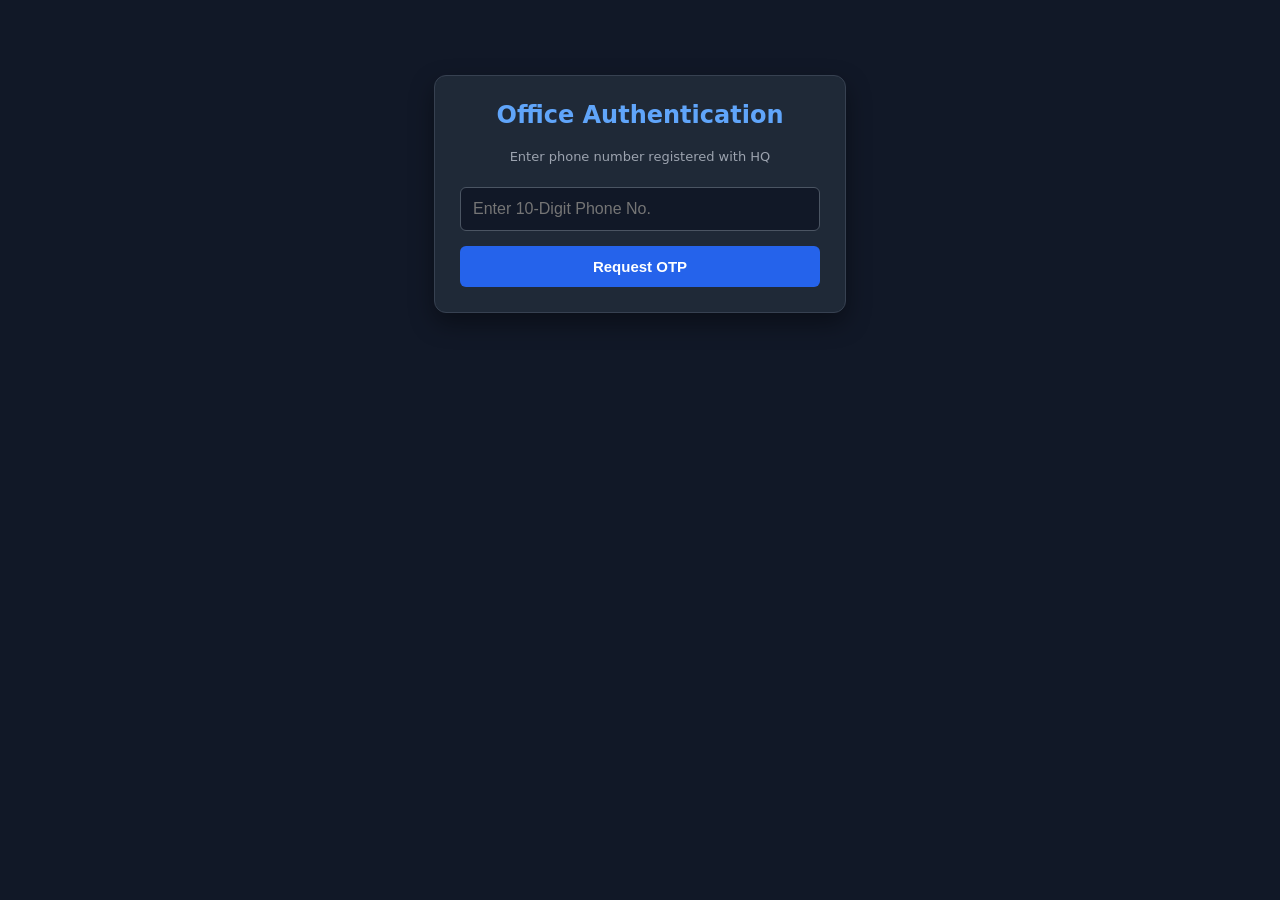
<file: office.html>
<!DOCTYPE html>
<html lang="en">
<head>
    <meta charset="UTF-8">
    <meta name="viewport" content="width=device-width, initial-scale=1.0">
    <title>HQ Attendance Command Center & Analytics</title>
    <style>
        :root {
            --present-color: #2ecc71; 
            --break-color: #ffffff;   
            --left-color: #f1c40f;    
            --absent-color: #e74c3c;  
            --bg-color: #111827;
            --card-bg: #1f2937;
            --text-color: #f9fafb;
            --accent-color: #2563eb;
        }

        body {
            font-family: 'Segoe UI', system-ui, -apple-system, sans-serif;
            background-color: var(--bg-color);
            color: var(--text-color);
            margin: 0;
            padding: 15px;
        }

        .container { max-width: 1000px; margin: 0 auto; }
        
        header {
            display: flex;
            justify-content: space-between;
            align-items: center;
            padding-bottom: 15px;
            border-bottom: 1px solid #374151;
            margin-bottom: 20px;
        }

        h1 { margin: 0; font-size: 20px; color: #60a5fa; }

        /* Login Portal */
        .login-screen {
            max-width: 360px;
            margin: 60px auto;
            background: var(--card-bg);
            padding: 25px;
            border-radius: 12px;
            box-shadow: 0 10px 25px rgba(0,0,0,0.4);
            border: 1px solid #374151;
        }
        .login-screen input {
            width: 100%;
            padding: 12px;
            margin: 10px 0;
            border-radius: 6px;
            border: 1px solid #4b5563;
            background: #111827;
            color: #fff;
            box-sizing: border-box;
            font-size: 16px;
        }
        .btn-action {
            width: 100%;
            padding: 12px;
            background: var(--accent-color);
            color: white;
            border: none;
            border-radius: 6px;
            font-weight: bold;
            cursor: pointer;
            font-size: 15px;
            margin-top: 5px;
        }
        .btn-action:hover { background: #1d4ed8; }

        /* Date Ribbon */
        .date-bar {
            display: flex;
            justify-content: space-between;
            gap: 8px;
            margin-bottom: 20px;
        }
        .date-btn {
            flex: 1;
            background: var(--card-bg);
            color: white;
            border: 1px solid #374151;
            padding: 10px 5px;
            border-radius: 8px;
            cursor: pointer;
            font-weight: 600;
            font-size: 12px;
            text-align: center;
        }
        .date-btn.active { background: var(--accent-color); border-color: #3b82f6; }

        /* Legends */
        .legend {
            display: flex;
            justify-content: center;
            flex-wrap: wrap;
            gap: 15px;
            margin-bottom: 20px;
            background: var(--card-bg);
            padding: 10px;
            border-radius: 8px;
            font-size: 13px;
        }
        .legend-item { display: flex; align-items: center; gap: 6px; }
        .dot { width: 12px; height: 12px; border-radius: 50%; display: inline-block; border: 1px solid #4b5563;}
        .dot.green { background-color: var(--present-color); }
        .dot.white { background-color: var(--break-color); }
        .dot.yellow { background-color: var(--left-color); }
        .dot.red { background-color: var(--absent-color); }

        /* User Workspace Panel */
        .user-panel {
            background: var(--card-bg);
            padding: 20px;
            border-radius: 12px;
            text-align: center;
            margin-bottom: 20px;
            border: 1px solid #374151;
        }
        .status-button-grid {
            display: grid;
            grid-template-columns: repeat(2, 1fr);
            gap: 12px;
            margin-top: 15px;
        }
        .status-button-grid button {
            padding: 14px;
            font-weight: bold;
            border: none;
            border-radius: 8px;
            cursor: pointer;
            color: #111827;
            font-size: 14px;
        }

        /* 2D Office Matrix */
        .office-map {
            background: #1f2937;
            border: 2px solid #3b82f6;
            border-radius: 12px;
            padding: 20px;
            margin-top: 20px;
        }
        .office-grid {
            display: grid;
            grid-template-columns: repeat(auto-fit, minmax(200px, 1fr));
            gap: 15px;
            margin-bottom: 20px;
        }
        .desk {
            background: #111827;
            border: 2px solid #374151;
            border-radius: 8px;
            padding: 15px;
            text-align: center;
            position: relative;
        }
        .status-light {
            width: 16px;
            height: 16px;
            border-radius: 50%;
            position: absolute;
            top: 12px;
            right: 12px;
            border: 1px solid #4b5563;
        }

        .desk.s-present { border-color: var(--present-color); }
        .desk.s-present .status-light { background-color: var(--present-color); box-shadow: 0 0 6px var(--present-color); }
        .desk.s-break { border-color: #9ca3af; }
        .desk.s-break .status-light { background-color: var(--break-color); box-shadow: 0 0 6px #fff; }
        .desk.s-left { border-color: var(--left-color); }
        .desk.s-left .status-light { background-color: var(--left-color); box-shadow: 0 0 6px var(--left-color); }
        .desk.s-absent { border-color: var(--absent-color); }
        .desk.s-absent .status-light { background-color: var(--absent-color); box-shadow: 0 0 6px var(--absent-color); }

        .role-tag { font-size: 11px; color: #93c5fd; font-weight: bold; text-transform: uppercase; margin-top: 2px;}
        .logout-btn { background: #dc2626; color: white; border: none; padding: 6px 12px; border-radius: 6px; cursor: pointer; font-weight: bold;}
        .hidden { display: none !important; }
        .restricted-message {
            background: #374151; color: #9ca3af; padding: 15px; border-radius: 8px; text-align: center; font-size: 13px; border: 1px dashed #4b5563;
        }

        /* Analytics and History Reporting Suites */
        .analytics-panel {
            background: #1f2937;
            border: 1px solid #4b5563;
            border-radius: 12px;
            padding: 20px;
            margin-top: 25px;
        }
        .filter-grid {
            display: grid;
            grid-template-columns: repeat(auto-fit, minmax(180px, 1fr));
            gap: 15px;
            margin-bottom: 20px;
            background: #111827;
            padding: 15px;
            border-radius: 8px;
        }
        .filter-group { display: flex; flex-direction: column; gap: 5px; }
        .filter-group label { font-size: 12px; font-weight: bold; color: #9ca3af;}
        .filter-group select, .filter-group input {
            padding: 8px; background: #1f2937; border: 1px solid #4b5563; color: white; border-radius: 6px;
        }
        
        .report-table {
            width: 100%;
            border-collapse: collapse;
            margin-top: 15px;
            font-size: 14px;
        }
        .report-table th, .report-table td {
            border: 1px solid #374151; padding: 10px; text-align: left;
        }
        .report-table th { background-color: #111827; color: #60a5fa; }
        .report-table tr:nth-child(even) { background-color: #1a2332; }

        .log-timeline {
            max-height: 200px;
            overflow-y: auto;
            background: #111827;
            padding: 10px;
            border-radius: 8px;
            font-size: 13px;
            list-style-type: none;
            margin: 10px 0 0 0;
        }
        .log-timeline li {
            padding: 6px 0; border-bottom: 1px dashed #2d3748; display: flex; justify-content: space-between;
        }
        .log-timeline li:last-child { border-bottom: none; }
    </style>
</head>
<body>

<div class="container">

    <!-- SIGN IN PORTAL -->
    <div id="loginScreen" class="login-screen">
        <h2 style="margin-top:0; text-align:center; color:#60a5fa;">Office Authentication</h2>
        <p style="color: #9ca3af; font-size: 13px; text-align:center;">Enter phone number registered with HQ</p>
        
        <div id="phoneStep">
            <input type="tel" id="phoneInput" placeholder="Enter 10-Digit Phone No." required>
            <button class="btn-action" onclick="generateAndRequestOTP()">Request OTP</button>
        </div>

        <div id="otpStep" class="hidden">
            <input type="number" id="otpInput" placeholder="Enter 4-Digit OTP Code" required>
            <button class="btn-action" style="background:#059669;" onclick="verifyAndLogin()">Verify & Login</button>
            <button class="btn-action" style="background:transparent; color:#9ca3af; font-size:12px;" onclick="resetLoginFields()">← Back</button>
        </div>
    </div>

    <!-- MAIN DASHBOARD COMPONENT APPLICATION -->
    <div id="appScreen" class="hidden">
        <header>
            <div>
                <h1 id="welcomeUser">Welcome Team Member</h1>
                <p id="userRoleDisplay" style="margin: 3px 0 0 0; color: #9ca3af; font-size: 13px; font-weight: bold;"></p>
            </div>
            <button class="logout-btn" onclick="handleLogout()">Logout</button>
        </header>

        <div class="date-bar" id="dateSelectorBar"></div>

        <div class="legend">
            <div class="legend-item"><span class="dot green"></span> Present</div>
            <div class="legend-item"><span class="dot white"></span> On Break</div>
            <div class="legend-item"><span class="dot yellow"></span> Left Workspace</div>
            <div class="legend-item"><span class="dot red"></span> Absent</div>
        </div>

        <!-- User Self Reporting Actions -->
        <div class="user-panel">
            <h3 style="margin-top:0; font-size: 16px;">Set Attendance Status for <span id="targetStatusDate" style="color:#60a5fa;"></span></h3>
            <div class="status-button-grid">
                <button style="background-color: var(--present-color);" onclick="submitStatus('present')">Present</button>
                <button style="background-color: var(--break-color);" onclick="submitStatus('break')">On Break</button>
                <button style="background-color: var(--left-color);" onclick="submitStatus('left')">Left Office</button>
                <button style="background-color: var(--absent-color); color: white;" onclick="submitStatus('absent')">Absent</button>
            </div>
        </div>

        <!-- LIVE WORKSPACE LAYOUT OVERVIEW (Directors Only) -->
        <div id="directorViewBlock" class="office-map hidden">
            <h3 style="margin-top:0; border-bottom: 1px solid #374151; padding-bottom: 8px; color: #e5e7eb;">📊 Live Operational Floor Plan (Directors Only)</h3>
            <div class="office-grid" id="officeFloorGrid"></div>

            <h4 style="margin: 15px 0 5px 0; color:#a0aec0; font-size:14px;">Today's Live Stamp Timeline</h4>
            <ul class="log-timeline" id="liveTimelineBox">
                <!-- Populated live via action hooks -->
            </ul>
        </div>

        <!-- ANALYTICS ENGINE DATA WAREHOUSE EXTRACTION TOOL (Directors Only) -->
        <div id="directorAnalyticsBlock" class="analytics-panel hidden">
            <h3 style="margin-top:0; color: #60a5fa;">🔍 Operational Attendance History & Audit Ledger</h3>
            
            <div class="filter-grid">
                <div class="filter-group">
                    <label>Filter By Person</label>
                    <select id="filterPerson" onchange="generateReport()">
                        <option value="all">-- All Staff Members --</option>
                        <option value="sajeel">Sajeel (Director)</option>
                        <option value="sbr">SBR (Director)</option>
                        <option value="nisar">Nisar (Director)</option>
                        <option value="jaseera">Jaseera (Admin)</option>
                        <option value="sujisha">Sujisha (Telecaller)</option>
                        <option value="muhsina">Muhsina Jasmin (Telecaller)</option>
                        <option value="finan">Finan (Digital Marketer)</option>
                        <option value="ablaj">Ablaj (Mentor)</option>
                    </select>
                </div>
                <div class="filter-group">
                    <label>Filter By Month</label>
                    <select id="filterMonth" onchange="handleMonthFilterChange()">
                        <option value="all">-- Custom / All Dates --</option>
                        <option value="2026-01">January 2026</option>
                        <option value="2026-02">February 2026</option>
                        <option value="2026-03">March 2026</option>
                        <option value="2026-04">April 2026</option>
                        <option value="2026-05">May 2026</option>
                        <option value="2026-06">June 2026</option>
                        <option value="2026-07">July 2026</option>
                    </select>
                </div>
                <div class="filter-group">
                    <label>Start Date</label>
                    <input type="date" id="filterStartDate" onchange="clearMonthDropdown(); generateReport();">
                </div>
                <div class="filter-group">
                    <label>End Date</label>
                    <input type="date" id="filterEndDate" onchange="clearMonthDropdown(); generateReport();">
                </div>
            </div>

            <div style="overflow-x:auto;">
                <table class="report-table">
                    <thead>
                        <tr>
                            <th>Date</th>
                            <th>Staff Name</th>
                            <th>Designation</th>
                            <th>Final Stated Status</th>
                            <th>Last Status Check-In Time</th>
                        </tr>
                    </thead>
                    <tbody id="reportTableContent">
                        <!-- Filled by analytics engine array scanner -->
                    </tbody>
                </table>
            </div>
        </div>

        <div id="restrictionMessage" class="restricted-message hidden">
            ℹ️ Individual dashboard successfully configured. Live attendance boards are restricted to Executive Director oversight.
        </div>

    </div>
</div>

<script>
    const companyRegistry = {
        "9496659950": { id: "sajeel", name: "Sajeel", role: "director" },
        "9846481685": { id: "sbr", name: "SBR", role: "director" },
        "9207857785": { id: "nisar", name: "Nisar", role: "director" },
        "8891555130": { id: "jaseera", name: "Jaseera", role: "administrator" },
        "9745465564": { id: "sujisha", name: "Sujisha", role: "telecaller" },
        "8129193705": { id: "muhsina", name: "Muhsina Jasmin", role: "telecaller" },
        "6235370285": { id: "finan", name: "Finan", role: "digital marketer" },
        "7306065081": { id: "ablaj", name: "Ablaj", role: "mentor" }
    };

    let sessionUser = null;
    let selectedDateString = "";
    let systemGeneratedOTP = null;

    function getTimelineDates() {
        const today = new Date();
        const yesterday = new Date(today); yesterday.setDate(today.getDate() - 1);
        const tomorrow = new Date(today); tomorrow.setDate(today.getDate() + 1);

        return {
            yesterday: yesterday.toISOString().split('T')[0],
            today: today.toISOString().split('T')[0],
            tomorrow: tomorrow.toISOString().split('T')[0]
        };
    }

    const appTimeline = getTimelineDates();

    function fetchMasterDataStore() {
        let storageLogs = localStorage.getItem('hq_attendance_matrix_v3');
        if (!storageLogs) {
            // Seed base configuration block architecture
            storageLogs = { statusLogs: {}, auditTimeline: [] };
            [appTimeline.yesterday, appTimeline.today, appTimeline.tomorrow].forEach(date => {
                storageLogs.statusLogs[date] = {};
                Object.values(companyRegistry).forEach(emp => {
                    storageLogs.statusLogs[date][emp.id] = { status: "absent", timestamp: "No Log" }; 
                });
            });
            localStorage.setItem('hq_attendance_matrix_v3', JSON.stringify(storageLogs));
            return storageLogs;
        }
        return JSON.parse(storageLogs);
    }

    function generateAndRequestOTP() {
        const phone = document.getElementById('phoneInput').value.trim();
        if (companyRegistry[phone]) {
            systemGeneratedOTP = Math.floor(1000 + Math.random() * 9000).toString();
            alert(`[SMS GATEWAY SIMULATION]\nTo: ${companyRegistry[phone].name}\nYour secure single-use HQ entry OTP token code is: ${systemGeneratedOTP}`);
            document.getElementById('phoneStep').classList.add('hidden');
            document.getElementById('otpStep').classList.remove('hidden');
        } else {
            alert("This phone number is not registered in our database.");
        }
    }

    function resetLoginFields() {
        document.getElementById('phoneStep').classList.remove('hidden');
        document.getElementById('otpStep').classList.add('hidden');
        document.getElementById('otpInput').value = "";
        systemGeneratedOTP = null;
    }

    function verifyAndLogin() {
        const enteredOTP = document.getElementById('otpInput').value.trim();
        const phone = document.getElementById('phoneInput').value.trim();

        if (enteredOTP === systemGeneratedOTP && systemGeneratedOTP !== null) {
            sessionUser = companyRegistry[phone];
            document.getElementById('loginScreen').classList.add('hidden');
            document.getElementById('appScreen').classList.remove('hidden');
            
            document.getElementById('welcomeUser').innerText = `Hello, ${sessionUser.name}`;
            document.getElementById('userRoleDisplay').innerText = sessionUser.role.toUpperCase();

            if (sessionUser.role === 'director') {
                document.getElementById('directorViewBlock').classList.remove('hidden');
                document.getElementById('directorAnalyticsBlock').classList.remove('hidden');
                document.getElementById('restrictionMessage').classList.add('hidden');
            } else {
                document.getElementById('directorViewBlock').classList.add('hidden');
                document.getElementById('directorAnalyticsBlock').classList.add('hidden');
                document.getElementById('restrictionMessage').classList.remove('hidden');
            }

            initializeDateEngine();
            generateReport();
        } else {
            alert("Invalid OTP Token verification signature matches. Please try again.");
        }
    }

    function initializeDateEngine() {
        const ribbon = document.getElementById('dateSelectorBar');
        ribbon.innerHTML = `
            <button class="date-btn" id="d-${appTimeline.yesterday}" onclick="jumpToDate('${appTimeline.yesterday}')">Prev Day (${appTimeline.yesterday})</button>
            <button class="date-btn" id="d-${appTimeline.today}" onclick="jumpToDate('${appTimeline.today}')">Today (${appTimeline.today})</button>
            <button class="date-btn" id="d-${appTimeline.tomorrow}" onclick="jumpToDate('${appTimeline.tomorrow}')">Next Day (${appTimeline.tomorrow})</button>
        `;
        jumpToDate(appTimeline.today);
    }

    function jumpToDate(dateTarget) {
        selectedDateString = dateTarget;
        document.querySelectorAll('.date-btn').forEach(btn => btn.classList.remove('active'));
        if(document.getElementById(`d-${dateTarget}`)) {
            document.getElementById(`d-${dateTarget}`).classList.add('active');
        }
        document.getElementById('targetStatusDate').innerText = dateTarget;
        
        renderDirectorMatrix();
    }

    function submitStatus(statusLabel) {
        const dataStore = fetchMasterDataStore();
        const currentTimeString = new Date().toLocaleTimeString([], { hour: '2-digit', minute: '2-digit', second:'2-digit' });

        // Ensure date bucket exists dynamically if date shifts over structural timeline paths
        if(!dataStore.statusLogs[selectedDateString]) {
            dataStore.statusLogs[selectedDateString] = {};
        }

        // Set structural tracking elements
        dataStore.statusLogs[selectedDateString][sessionUser.id] = {
            status: statusLabel,
            timestamp: currentTimeString
        };

        // Append historical record stream
        dataStore.auditTimeline.unshift({
            date: selectedDateString,
            user: sessionUser.name,
            userId: sessionUser.id,
            role: sessionUser.role,
            status: statusLabel,
            time: currentTimeString
        });

        localStorage.setItem('hq_attendance_matrix_v3', JSON.stringify(dataStore));
        alert(`Status updated to [${statusLabel.toUpperCase()}] at ${currentTimeString}`);
        
        renderDirectorMatrix();
        generateReport();
    }

    function renderDirectorMatrix() {
        if (!sessionUser || sessionUser.role !== 'director') return;

        const dataStore = fetchMasterDataStore();
        const targetedDayDataset = dataStore.statusLogs[selectedDateString] || {};
        const floorGrid = document.getElementById('officeFloorGrid');
        floorGrid.innerHTML = "";

        Object.values(companyRegistry).forEach(employee => {
            const currentRecord = targetedDayDataset[employee.id] || { status: "absent", timestamp: "No Log" };
            
            const cardUIStructure = `
                <div class="desk s-${currentRecord.status}">
                    <div class="status-light"></div>
                    <div style="font-size: 22px; margin-bottom:4px;">👤</div>
                    <div style="font-weight: bold; font-size:14px;">${employee.name}</div>
                    <div class="role-tag">${employee.role}</div>
                    <div style="font-size:10px; color:#9ca3af; margin-top:5px;">Time: ${currentRecord.timestamp}</div>
                </div>
            `;
            floorGrid.innerHTML += cardUIStructure;
        });

        // Fill Live Dynamic Horizontal Tracking Feed
        const timelineBox = document.getElementById('liveTimelineBox');
        timelineBox.innerHTML = "";
        const filteredTimeline = dataStore.auditTimeline.filter(item => item.date === selectedDateString);
        
        if(filteredTimeline.length === 0) {
            timelineBox.innerHTML = "<li style='color:#6b7280; justify-content:center;'>No structural transactions completed today.</li>";
        } else {
            filteredTimeline.forEach(item => {
                timelineBox.innerHTML += `<li><span>🔔 <strong>${item.user}</strong> changed state to <span style="color:#60a5fa">${item.status.toUpperCase()}</span></span> <span style="color:#9ca3af">${item.time}</span></li>`;
            });
        }
    }

    /* ANALYTICS REPORT GENERATOR MATRIX ENGINE */
    function handleMonthFilterChange() {
        const selectedMonth = document.getElementById('filterMonth').value;
        if (selectedMonth !== "all") {
            // Automatically compute starting and ending limits based on target selection
            document.getElementById('filterStartDate').value = `${selectedMonth}-01`;
            document.getElementById('filterEndDate').value = `${selectedMonth}-31`; // Browser engines normalize this fallback automatically
        } else {
            document.getElementById('filterStartDate').value = "";
            document.getElementById('filterEndDate').value = "";
        }
        generateReport();
    }

    function clearMonthDropdown() {
        document.getElementById('filterMonth').value = "all";
    }

    function generateReport() {
        if (!sessionUser || sessionUser.role !== 'director') return;

        const dataStore = fetchMasterDataStore();
        const targetPerson = document.getElementById('filterPerson').value;
        const startRange = document.getElementById('filterStartDate').value;
        const endRange = document.getElementById('filterEndDate').value;
        const tableBody = document.getElementById('reportTableContent');
        
        tableBody.innerHTML = "";

        // Collect and sort dates inside records database
        const sortedDates = Object.keys(dataStore.statusLogs).sort((a,b) => new Date(b) - new Date(a));

        let rowsGenerated = 0;

        sortedDates.forEach(dateLoop => {
            // Apply Date Range filters if present
            if (startRange && dateLoop < startRange) return;
            if (endRange && dateLoop > endRange) return;

            Object.keys(companyRegistry).forEach(empId => {
                // Apply Person Filter if chosen
                if (targetPerson !== "all" && empId !== targetPerson) return;

                const employee = companyRegistry[empId];
                const dayLog = dataStore.statusLogs[dateLoop][empId] || { status: "absent", timestamp: "No Log" };

                const recordRow = `
                    <tr>
                        <td><strong>${dateLoop}</strong></td>
                        <td>${employee.name}</td>
                        <td><span style="font-size:11px; font-weight:bold; color:#93c5fd;">${employee.role.toUpperCase()}</span></td>
                        <td><span style="color:${getStatusColorVariable(dayLog.status)} font-weight:bold;">● ${dayLog.status.toUpperCase()}</span></td>
                        <td>${dayLog.timestamp}</td>
                    </tr>
                `;
                tableBody.innerHTML += recordRow;
                rowsGenerated++;
            });
        });

        if (rowsGenerated === 0) {
            tableBody.innerHTML = "<tr><td colspan='5' style='text-align:center; color:#6b7280;'>No logged attendance metrics match the specific filters.</td></tr>";
        }
    }

    function getStatusColorVariable(status) {
        if(status === 'present') return '#2ecc71;';
        if(status === 'break') return '#ffffff;';
        if(status === 'left') return '#f1c40f;';
        return '#e74c3c;';
    }

    function handleLogout() {
        sessionUser = null;
        resetLoginFields();
        document.getElementById('phoneInput').value = "";
        document.getElementById('loginScreen').classList.remove('hidden');
        document.getElementById('appScreen').classList.add('hidden');
    }
</script>
</body>
</html>
</file>
